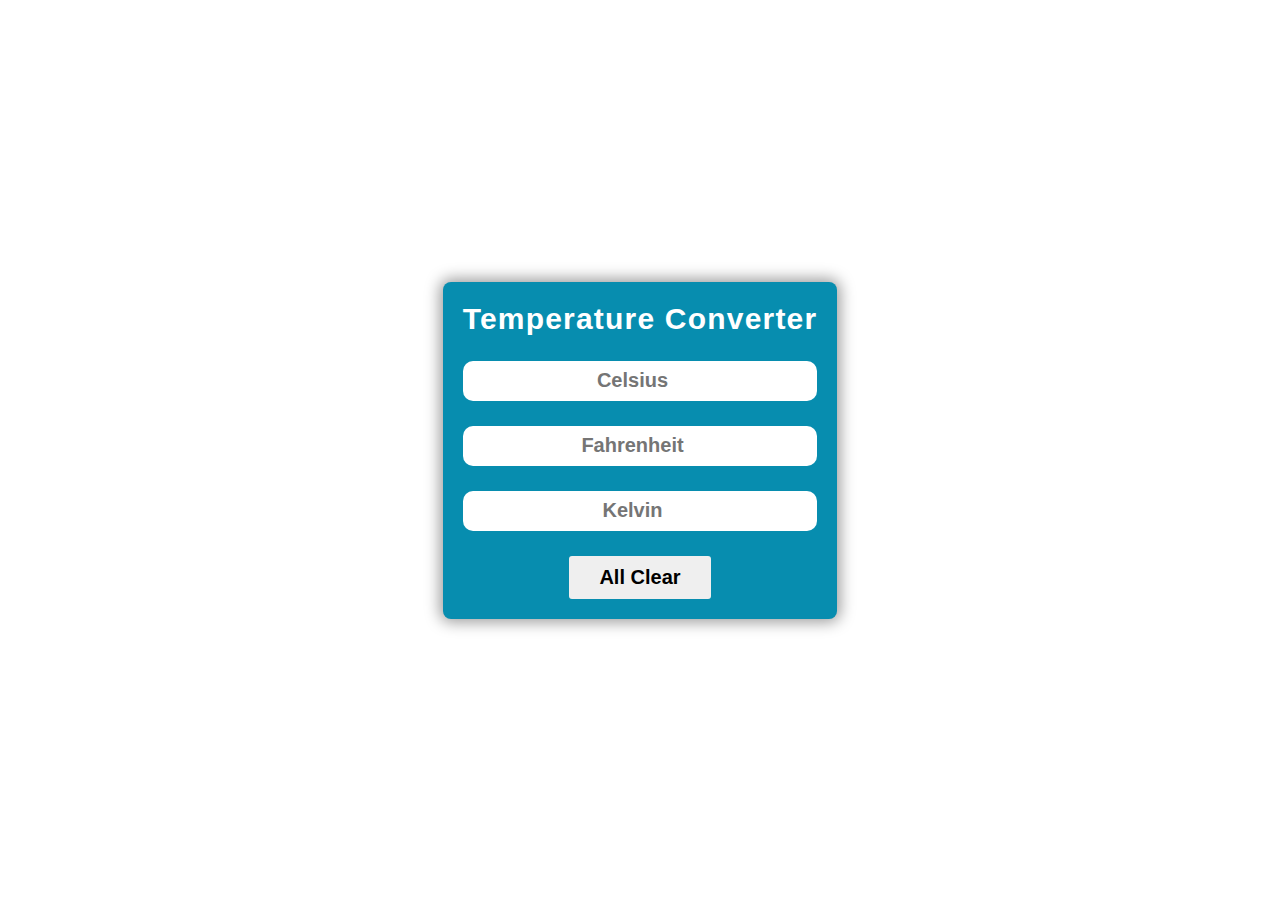
<file: Project3/index.html>
<!DOCTYPE html>
<html lang="en">
  <head>
    <meta charset="UTF-8" />
    <meta name="viewport" content="width=device-width, initial-scale=1.0" />
    <title>Temperature Converter</title>
    <link rel="stylesheet" href="style.css" />
  </head>
  <body>
    <div class="container">
      <div class="title">
        <h1>Temperature Converter</h1>
      </div>

      <div id="celsius">
        <input type="number" name="" placeholder="Celsius" />
      </div>

      <div id="fahrenheit">
        <input type="number" name="" placeholder="Fahrenheit" />
      </div>

      <div id="kelvin">
        <input type="number" name="" placeholder="Kelvin" />
      </div>

      <div class="button">
        <button>All Clear</button>
      </div>
    </div>
    <script src="script.js"></script>
  </body>
</html>
</file>
<file: Project3/style.css>
* {
  margin: 0;
  padding: 0;
  box-sizing: border-box;
}

body {
  display: flex;
  justify-content: center;
  align-items: center;
  min-height: 100vh;
}

.container {
  max-width: 450px;
  background: #078daf;
  border-radius: 8px;
  box-shadow: 0px 0px 15px 3px rgba(0, 0, 0, 0.4);
  font-family: sans-serif;
  padding: 20px;
}

h1 {
  color: #fff;
  letter-spacing: 1.2px;
  font-size: 30px;
}

#celsius,
#fahrenheit,
#kelvin {
  display: flex;
  justify-content: center;
  align-items: center;
  margin-top: 25px;
}

input {
  flex: 2;
  height: 40px;
  font-size: 20px;
  font-weight: 600;
  text-align: center;
  border: none;
  outline: none;
  border-radius: 10px;
  padding: 0 10px;
}

.button {
  margin-top: 25px;
  text-align: center;
}

.button button {
  border: none;
  outline: none;
  padding: 10px 30px;
  font-size: 20px;
  font-weight: 600;
  border-radius: 3px;
  cursor: pointer;
  transition: 0.3s;
}

.button button:hover {
  background: #af04ff;
  color: #fff;
}
</file>
